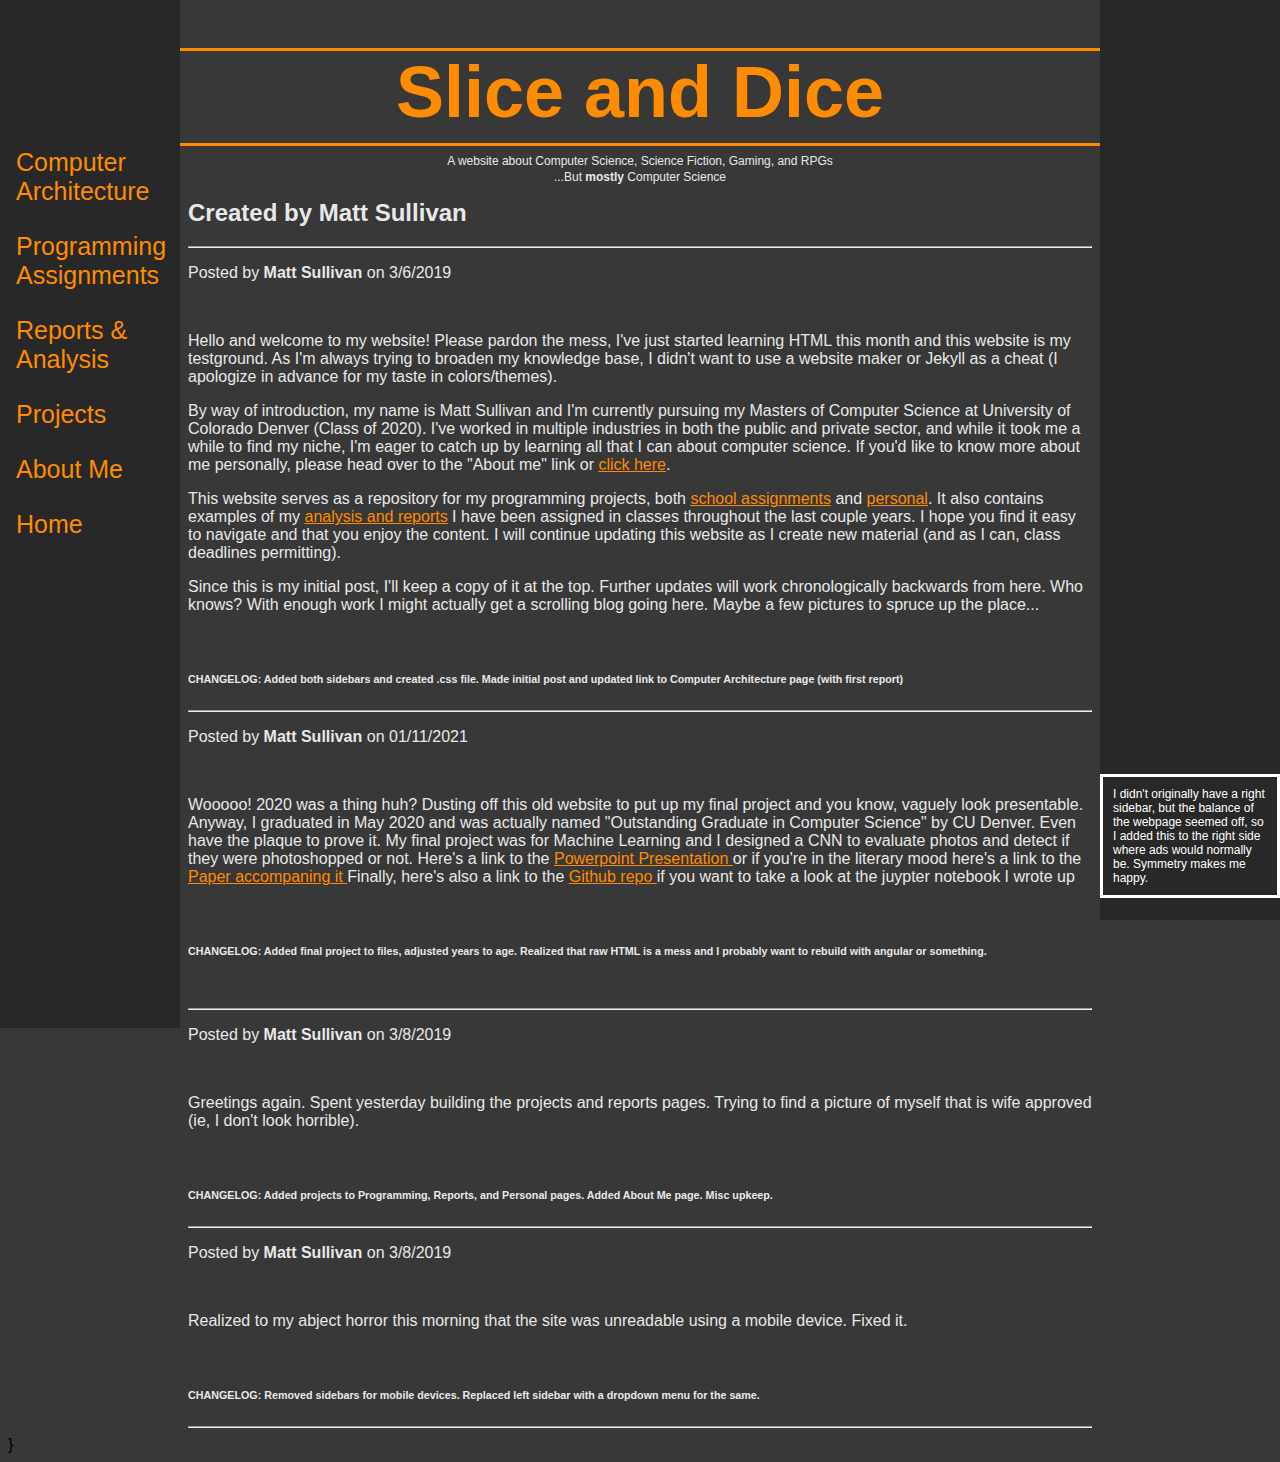
<file: index.html>
<!DOCTYPE html>
<html lang="en">
<head>
<script>
function open_menu(){
  document.getElementById("navbar").style.width = "200px";
}
function close_menu(){
  document.getElementById("navbar").style.width = "0"; 
}
</script>
<title>Matt Sullivan</title>
<meta charset="UTF-8">
<meta name="viewport" content="width=device-width, initial-scale=1">
</head>
<link rel="stylesheet" href="style.css">

<body>
<button class="menuButton" id="navbut" onclick="open_menu()">&#9776</button>
  <div class="title">
<h1>Slice and Dice</h1>
<p>A website about Computer Science, Science Fiction, Gaming, and RPGs</p>
<p>...But <b>mostly</b> Computer Science</p>
  </div>


  <div class="main">
  <h2> Created by Matt Sullivan</h2>
  <hr>
  <p>Posted by <b>Matt Sullivan</b> on 3/6/2019 </p>
  <br>
  <p> Hello and welcome to my website! Please pardon the mess, I've just started learning HTML this month
  and this website is my testground. As I'm always trying to broaden my knowledge base, I didn't want to use
  a website maker or Jekyll as a cheat (I apologize in advance for my taste in colors/themes).  </p>
  <p> By way of introduction, my name is Matt Sullivan and I'm currently pursuing my Masters of Computer Science at University of Colorado
  Denver (Class of 2020). I've worked in multiple industries in both the public and private sector, and while it took me
  a while to find my niche, I'm eager to catch up by learning all that I can about computer science.
  If you'd like to know more about me personally, please head over to the "About me" link or 
  <a href="aboutme.html"> click here</a>.</p>
  <p> This website serves as a repository for my programming projects, both <a href="schoolprogramming.html">school assignments</a>
  and <a href="personal.html">personal</a>. It also contains examples of my <a href="reports.html"> analysis and reports</a>
   I have been assigned in classes throughout the last couple years. I hope you find it easy to navigate and that you enjoy the content. I will
  continue updating this website as I create new material (and as I can, class deadlines permitting).  </p>
  <p> Since this is my initial post, I'll keep a copy of it at the top. Further updates will work chronologically
  backwards from here. Who knows? With enough work I might actually get a scrolling blog going here. Maybe
  a few pictures to spruce up the place...  </p>
  <br>
  <h6> CHANGELOG: Added both sidebars and created .css file. Made initial post and updated link to
  Computer Architecture page (with first report)</h6>
  <hr>
  <p>Posted by <b>Matt Sullivan</b> on 01/11/2021 </p>
  <br>
  <p> Wooooo! 2020 was a thing huh? Dusting off this old website to put up my final project and you know, vaguely look presentable.
  Anyway, I graduated in May 2020 and was actually named "Outstanding Graduate in Computer Science" by CU Denver. Even have the plaque to
  prove it. My final project was for Machine Learning and I designed a CNN to evaluate photos and detect if they were photoshopped or not.
  Here's a link to the <a href = "MachineLearningPresentation.pptx"> Powerpoint Presentation </a> or if you're in the literary mood
	  here's a link to the <a href = "SullivanProjectReportFinal.pdf"> Paper accompaning it </a> Finally, here's also a link to the
	  <a href = "https://github.com/matthewssullivan/Machine-Learning-Final-Project"> Github repo </a> if you want to take a look at the juypter notebook
	  I wrote up </p>
	  <br>
	  <h6> CHANGELOG: Added final project to files, adjusted years to age. Realized that raw HTML is a mess and I probably want to rebuild with angular or something.</h6>
	  <br>
	  <hr>
  <p>Posted by <b>Matt Sullivan</b> on 3/8/2019 </p>
  <br>
  <p> Greetings again. Spent yesterday building the projects and reports pages. Trying to find a picture
  of myself that is wife approved (ie, I don't look horrible).</p>
  <br>
  <h6> CHANGELOG: Added projects to Programming, Reports, and Personal pages. Added About Me page. Misc upkeep.</h6>
  <hr>
  <p>Posted by <b>Matt Sullivan</b> on 3/8/2019 </p>
  <br>
  <p> Realized to my abject horror this morning that the site was unreadable using a mobile device. Fixed it.</p>
  <br>
  <h6> CHANGELOG: Removed sidebars for mobile devices. Replaced left sidebar with a dropdown menu for the same.</h6>
  <hr>
  </div>
  <div class="navbar" id="navbar">
	<button class="closeButton" id="closeBut" onclick="close_menu()">&times; </button>
    <a href ="architecture.html">Computer Architecture</a> 
    <a href ="schoolprogramming.html">Programming Assignments</a>
    <a href ="reports.html">Reports &<br>Analysis</a>
    <a href="personalprojects.html">Projects</a>
    <a href="aboutme.html">About Me</a>
	<a href="index.html">Home</a>

	</div>
  <div class="rightbar">
    <p>I didn't originally have a right sidebar, but the balance of the webpage seemed off, so I added this to the right side where ads would normally be. Symmetry makes me happy.</p>
  </div>
}
	
</body>
</html>
</file>
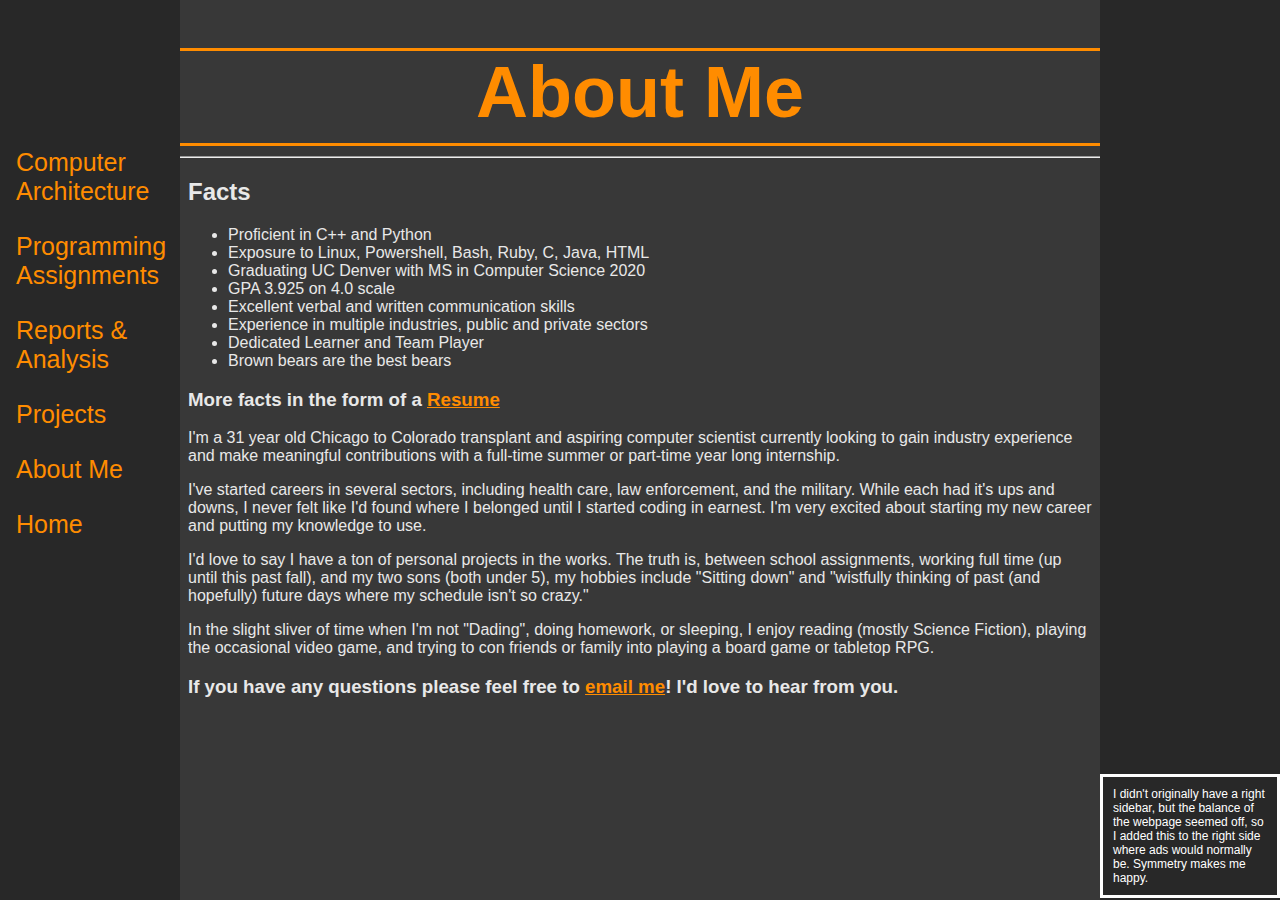
<file: aboutme.html>
<!DOCTYPE html>
<html lang="en">
<head>
<title>Matt Sullivan</title>
<script>
function open_menu(){
  document.getElementById("navbar").style.width = "200px";
}
function close_menu(){
  document.getElementById("navbar").style.width = "0"; 
}
</script>
<meta charset="UTF-8">
<meta name="viewport" content="width=device-width, initial-scale=1">
</head>
<link rel="stylesheet" href="style.css">

<body>
<button class="menuButton" id="navbut" onclick="open_menu()">&#9776</button>

  <div class="title">
<h1>About Me</h1>
<hr>
  </div>


  <div class="main">
    <h2>Facts</h2>
	<ul>
	  <li>Proficient in C++ and Python</li>
	  <li>Exposure to Linux, Powershell, Bash, Ruby, C, Java, HTML</li>
	  <li>Graduating UC Denver with MS in Computer Science 2020</li>
	  <li>GPA 3.925 on 4.0 scale</li>
	  <li>Excellent verbal and written communication skills</li>
	  <li>Experience in multiple industries, public and private sectors</li>
	  <li>Dedicated Learner and Team Player</li>
	  <li>Brown bears are the best bears</li>
	</ul>
	
	<h3>More facts in the form of a <a href="Matthew Sullivan Resume3-2019.pdf">Resume</a></h3>
	
	<p>I'm a 31 year old Chicago to Colorado transplant and aspiring computer scientist currently looking to gain industry experience and make
	meaningful contributions with a full-time summer or part-time year long internship.</p>
	<p>I've started careers in several sectors, including health care, law enforcement, and the military.
	While each had it's ups and downs, I never felt like I'd found where I belonged until I started coding 
	in earnest. I'm very excited about starting my new career and putting my knowledge to use.</p>
    <p> I'd love to say I have a ton of personal projects in the works. The truth is, between school assignments,
	working full time (up until this past fall), and my two sons (both under 5), my hobbies include "Sitting down"
	and "wistfully thinking of past (and hopefully) future days where my schedule isn't so crazy."</p>
	<p>In the slight sliver of time when I'm not "Dading", doing homework, or sleeping, I enjoy reading (mostly
	Science Fiction), playing the occasional video game, and trying to con friends or family into playing a
	board game or tabletop RPG.</p>
	
	<h3>If you have any questions please feel free to <a href="mailto:matthew.2.sullivan@gmail.com">email me</a>!
	I'd love to hear from you.</h3>
 
  </div>
  
  
  <div class="navbar" id="navbar">
  	<button class="closeButton" id="closeBut" onclick="close_menu()">&times; </button>
    <a href ="architecture.html">Computer Architecture</a> 
    <a href ="schoolprogramming.html">Programming Assignments</a>
    <a href ="reports.html">Reports &<br>Analysis</a>
    <a href="personalprojects.html">Projects</a>
    <a href="aboutme.html">About Me</a>
	<a href="index.html">Home</a>

	</div>
  <div class="rightbar">
    <p>I didn't originally have a right sidebar, but the balance of the webpage seemed off, so I added this to the right side where ads would normally be. Symmetry makes me happy.</p>
  </div>
    
</body>
</html>
</file>
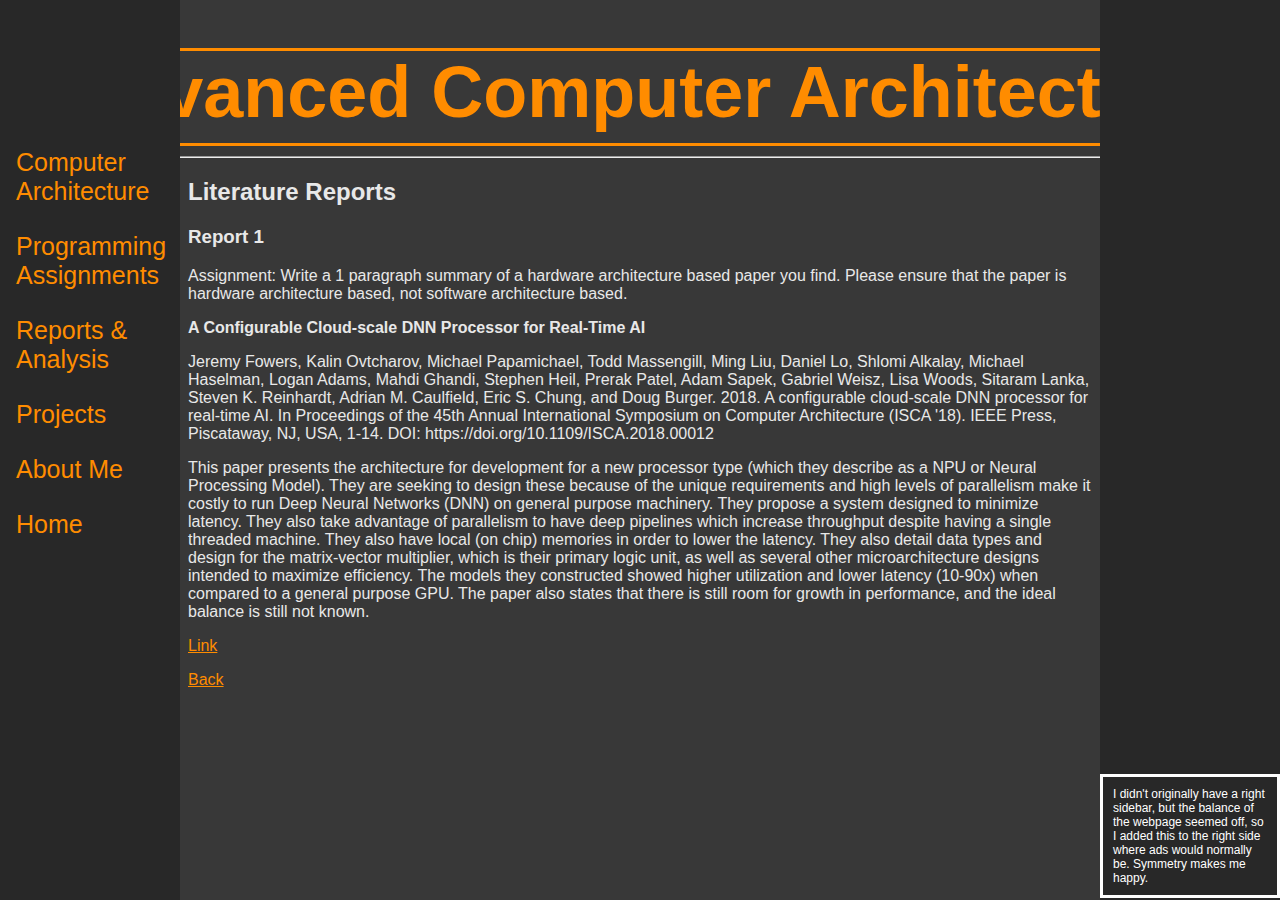
<file: architecture.html>
<!DOCTYPE html>
<html lang="en">
<head>
<title>Computer Architecture</title>
<script>
function open_menu(){
  document.getElementById("navbar").style.width = "200px";
}
function close_menu(){
  document.getElementById("navbar").style.width = "0"; 
}
</script>
<meta charset="UTF-8">
<meta name="viewport" content="width=device-width, initial-scale=1">
<style>
body {
  font-family: Arial, Helvetica, sans-serif;
}
</style>
</head>
<link rel="stylesheet" href="style.css">
<body>
<button class="menuButton" id="navbut" onclick="open_menu()">&#9776</button>

  <div class="title">
<h1>Advanced Computer Architecture</h1>
  <hr>
  </div>
 <div class="main">
  <h2> Literature Reports</h2>
  <h3> Report 1 </h3>
  <p> Assignment: Write a 1 paragraph summary of a hardware architecture based paper you find. Please ensure that the paper is hardware architecture based, not software architecture based.</p>
  <p> <b>A Configurable Cloud-scale DNN Processor for Real-Time AI</b></p>
  <p>Jeremy Fowers, Kalin Ovtcharov, Michael Papamichael, Todd Massengill, Ming Liu, Daniel Lo, Shlomi Alkalay, Michael Haselman, Logan Adams, Mahdi Ghandi, Stephen Heil, Prerak Patel, Adam Sapek, Gabriel Weisz, Lisa Woods, Sitaram Lanka, Steven K. Reinhardt, Adrian M. Caulfield, Eric S. Chung, and Doug Burger. 2018. A configurable cloud-scale DNN processor for real-time AI. In Proceedings of the 45th Annual International Symposium on Computer Architecture (ISCA '18). IEEE Press, Piscataway, NJ, USA, 1-14. DOI: https://doi.org/10.1109/ISCA.2018.00012 </p>
  <p>This paper presents the architecture for development for a new processor type (which they describe as a NPU or Neural Processing Model). They are seeking to design these because of the unique requirements and high levels of parallelism make it costly to run Deep Neural Networks (DNN) on general purpose machinery. They propose a system designed to minimize latency. They also take advantage of parallelism to have deep pipelines which increase throughput despite having a single threaded machine. They also have local (on chip) memories in order to lower the latency. They also detail data types and design for the matrix-vector multiplier, which is their primary logic unit, as well as several other microarchitecture designs intended to maximize efficiency.  The models they constructed showed higher utilization and lower latency (10-90x) when compared to a general purpose GPU. The paper also states that there is still room for growth in performance, and the ideal balance is still not known. </p>
  <p><a href="https://dl.acm.org/citation.cfm?id=3276541">Link</a> </p>
  
  <p><a href="index.html">Back</a></p>
  </div>
  <div class="navbar" id="navbar">
  	<button class="closeButton" id="closeBut" onclick="close_menu()">&times; </button>
    <a href ="architecture.html">Computer Architecture</a> 
    <a href ="schoolprogramming.html">Programming Assignments</a>
    <a href ="reports.html">Reports &<br>Analysis</a>
    <a href="personalprojects.html">Projects</a>
    <a href="aboutme.html">About Me</a>
	<a href="index.html">Home</a>
  </div>
  <div class="rightbar">
    <p>I didn't originally have a right sidebar, but the balance of the webpage seemed off, so I added this to the right side where ads would normally be. Symmetry makes me happy.</p>
  </div>
</body>
</html>
</file>
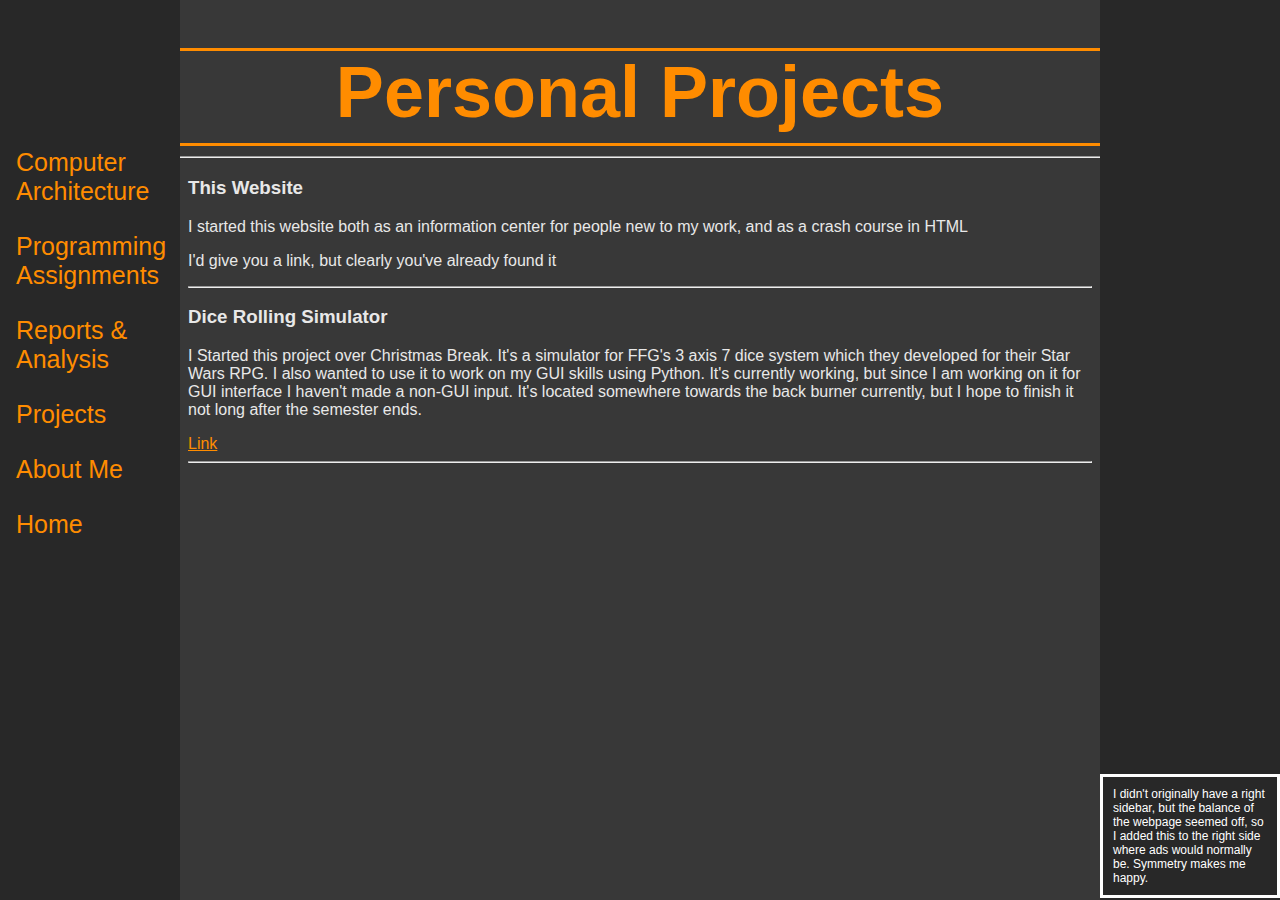
<file: personalprojects.html>
<!DOCTYPE html>
<html lang="en">
<head>
<title>Matt Sullivan</title>
<script>
function open_menu(){
  document.getElementById("navbar").style.width = "200px";
}
function close_menu(){
  document.getElementById("navbar").style.width = "0"; 
}
</script>
<meta charset="UTF-8">
<meta name="viewport" content="width=device-width, initial-scale=1">
</head>
<link rel="stylesheet" href="style.css">

<body>
<button class="menuButton" id="navbut" onclick="open_menu()">&#9776</button>
  <div class="title">
<h1>Personal Projects</h1>
  <hr>
  </div>


  <div class="main">
     <h3>This Website</h3>
		<p> I started this website both as an information center for people new to my work, and as a crash
		course in HTML</p>
		<p> I'd give you a link, but clearly you've already found it</p>
	<hr>
	
	<h3>Dice Rolling Simulator</h3>
	  <p> I Started this project over Christmas Break. It's a simulator for FFG's 3 axis 7 dice system which
	  they developed for their Star Wars RPG. I also wanted to use it to work on my GUI skills using Python. It's
	  currently working, but since I am working on it for GUI interface I haven't made a non-GUI input. It's located
	  somewhere towards the back burner currently, but I hope to finish it not long after the semester ends.</p>
 		<a href= "https://github.com/matthewssullivan/StarWarsDice">Link</a>
	  <hr>
  </div>
  
  
  <div class="navbar" id="navbar">
  	<button class="closeButton" id="closeBut" onclick="close_menu()">&times; </button>
    <a href ="architecture.html">Computer Architecture</a> 
    <a href ="schoolprogramming.html">Programming Assignments</a>
    <a href ="reports.html">Reports &<br>Analysis</a>
    <a href="personalprojects.html">Projects</a>
    <a href="aboutme.html">About Me</a>
	<a href="index.html">Home</a>

	</div>
  <div class="rightbar">
    <p>I didn't originally have a right sidebar, but the balance of the webpage seemed off, so I added this to the right side where ads would normally be. Symmetry makes me happy.</p>
  </div>
    
</body>
</html>
</file>
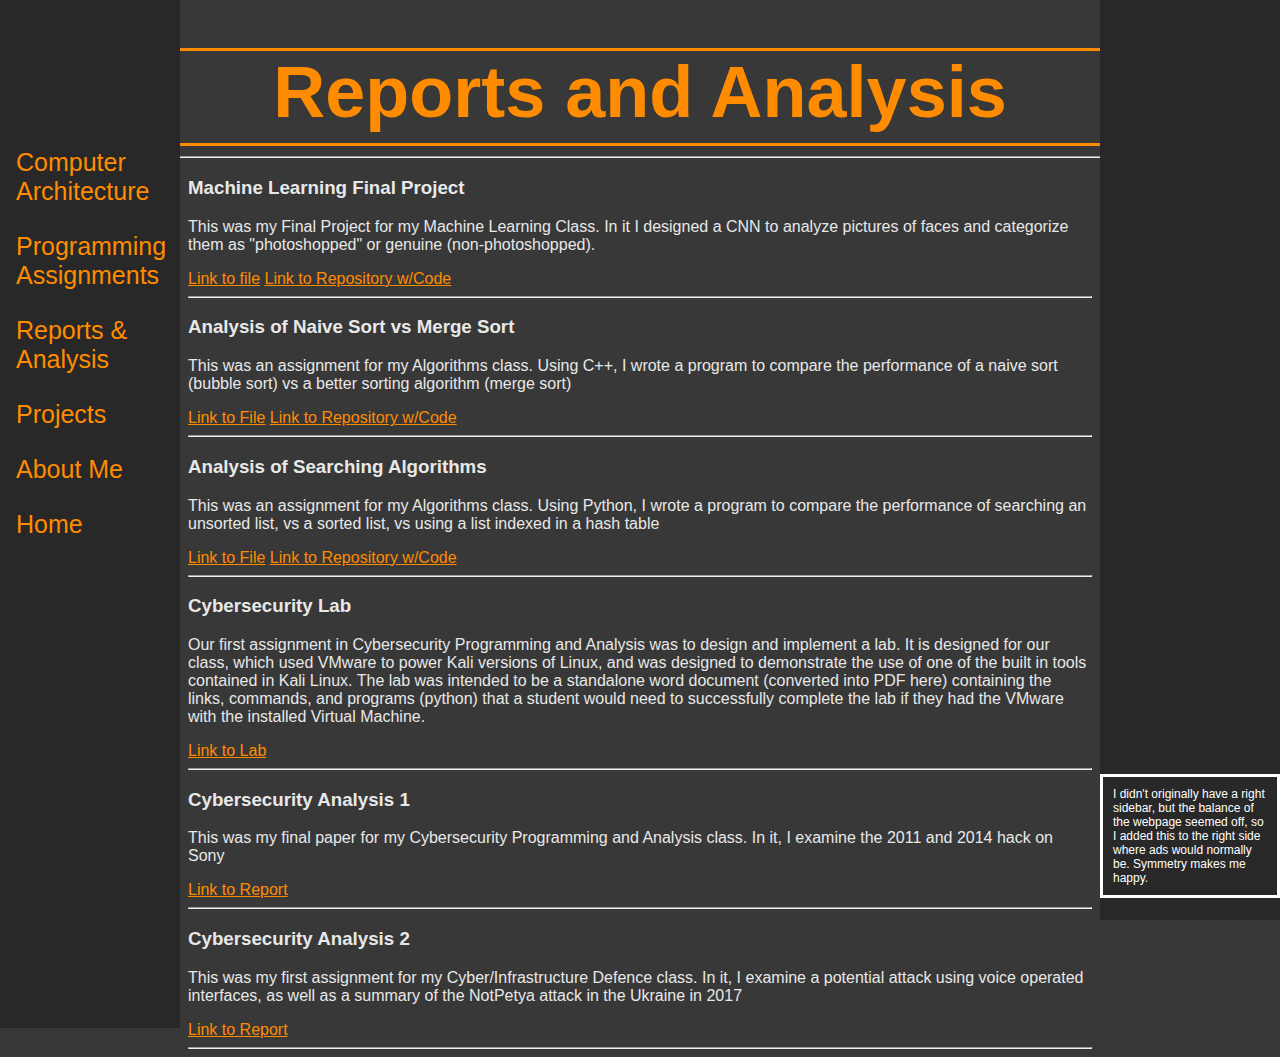
<file: reports.html>
<!DOCTYPE html>
<html lang="en">
<head>
<title>Matt Sullivan</title>
<script>
function open_menu(){
  document.getElementById("navbar").style.width = "200px";
}
function close_menu(){
  document.getElementById("navbar").style.width = "0"; 
}
</script>
<meta charset="UTF-8">
<meta name="viewport" content="width=device-width, initial-scale=1">
</head>
<link rel="stylesheet" href="style.css">

<body>
<button class="menuButton" id="navbut" onclick="open_menu()">&#9776</button>

  <div class="title">
<h1>Reports and Analysis</h1>
	<hr>
  </div>


  <div class="main">
	  <h3> Machine Learning Final Project</h3>
	  <p> This was my Final Project for my Machine Learning Class. In it I designed a CNN to analyze pictures of faces and categorize them as "photoshopped" or genuine (non-photoshopped).</p>
	  <a href "SullivanProjectReportFinal.pdf">Link to file</a>
	  <a href = "https://github.com/matthewssullivan/Machine-Learning-Final-Project"> Link to Repository w/Code</a>
	  <hr>
     <h3>Analysis of Naive Sort vs Merge Sort</h3>
		<p> This was an assignment for my Algorithms class. Using C++, I wrote a program to compare the performance
		of a naive sort (bubble sort) vs a better sorting algorithm (merge sort)</p>
		<a href= "SortAnalysis.pdf">Link to File</a>
		<a href = "https://github.com/matthewssullivan/algorithm-sorting-analysis">Link to Repository w/Code</a>
	<hr>
	<h3>Analysis of Searching Algorithms</h3>
		<p> This was an assignment for my Algorithms class. Using Python, I wrote a program to compare the performance
		of searching an unsorted list, vs a sorted list, vs using a list indexed in a hash table</p>
		<a href= "SearchAnalysis.pdf">Link to File</a>
		<a href = "https://github.com/matthewssullivan/algorithm-searching-analysis">Link to Repository w/Code</a>
	<hr>
	<h3>Cybersecurity Lab</h3>
		<p> Our first assignment in Cybersecurity Programming and Analysis was to design and implement a lab. It
		is designed for our class, which used VMware to power Kali versions of Linux, and was designed to demonstrate
		the use of one of the built in tools contained in Kali Linux. The lab was intended to be a standalone word document
		(converted into PDF here) containing the links, commands, and programs (python) that a student would need to
		successfully complete the lab if they had the VMware with the installed Virtual Machine.</p>
		<a href= "CyberSecurityLab.pdf">Link to Lab</a>
	<hr>
		<h3>Cybersecurity Analysis 1</h3>
		<p> This was my final paper for my Cybersecurity Programming and Analysis class. In it, I examine the
		2011 and 2014 hack on Sony</p>
		<a href= "CSCI5742-Case Study.pdf">Link to Report</a>
	<hr>
		<h3>Cybersecurity Analysis 2</h3>
		<p> This was my first assignment for my Cyber/Infrastructure Defence class. In it, I examine a potential attack
		using voice operated interfaces, as well as a summary of the NotPetya attack in the Ukraine in 2017</p>
		<a href= "CSCI5743SurveyOfAttacks.pdf">Link to Report</a>
	<hr>
 
  </div>
  
  
  <div class="navbar" id="navbar">
    <button class="closeButton" id="closeBut" onclick="close_menu()">&times; </button>
    <a href ="architecture.html">Computer Architecture</a> 
    <a href ="schoolprogramming.html">Programming Assignments</a>
    <a href ="reports.html">Reports &<br>Analysis</a>
    <a href="personalprojects.html">Projects</a>
    <a href="aboutme.html">About Me</a>
	<a href="index.html">Home</a>

	</div>
  <div class="rightbar">
    <p>I didn't originally have a right sidebar, but the balance of the webpage seemed off, so I added this to the right side where ads would normally be. Symmetry makes me happy.</p>
  </div>
    
</body>
</html>
</file>
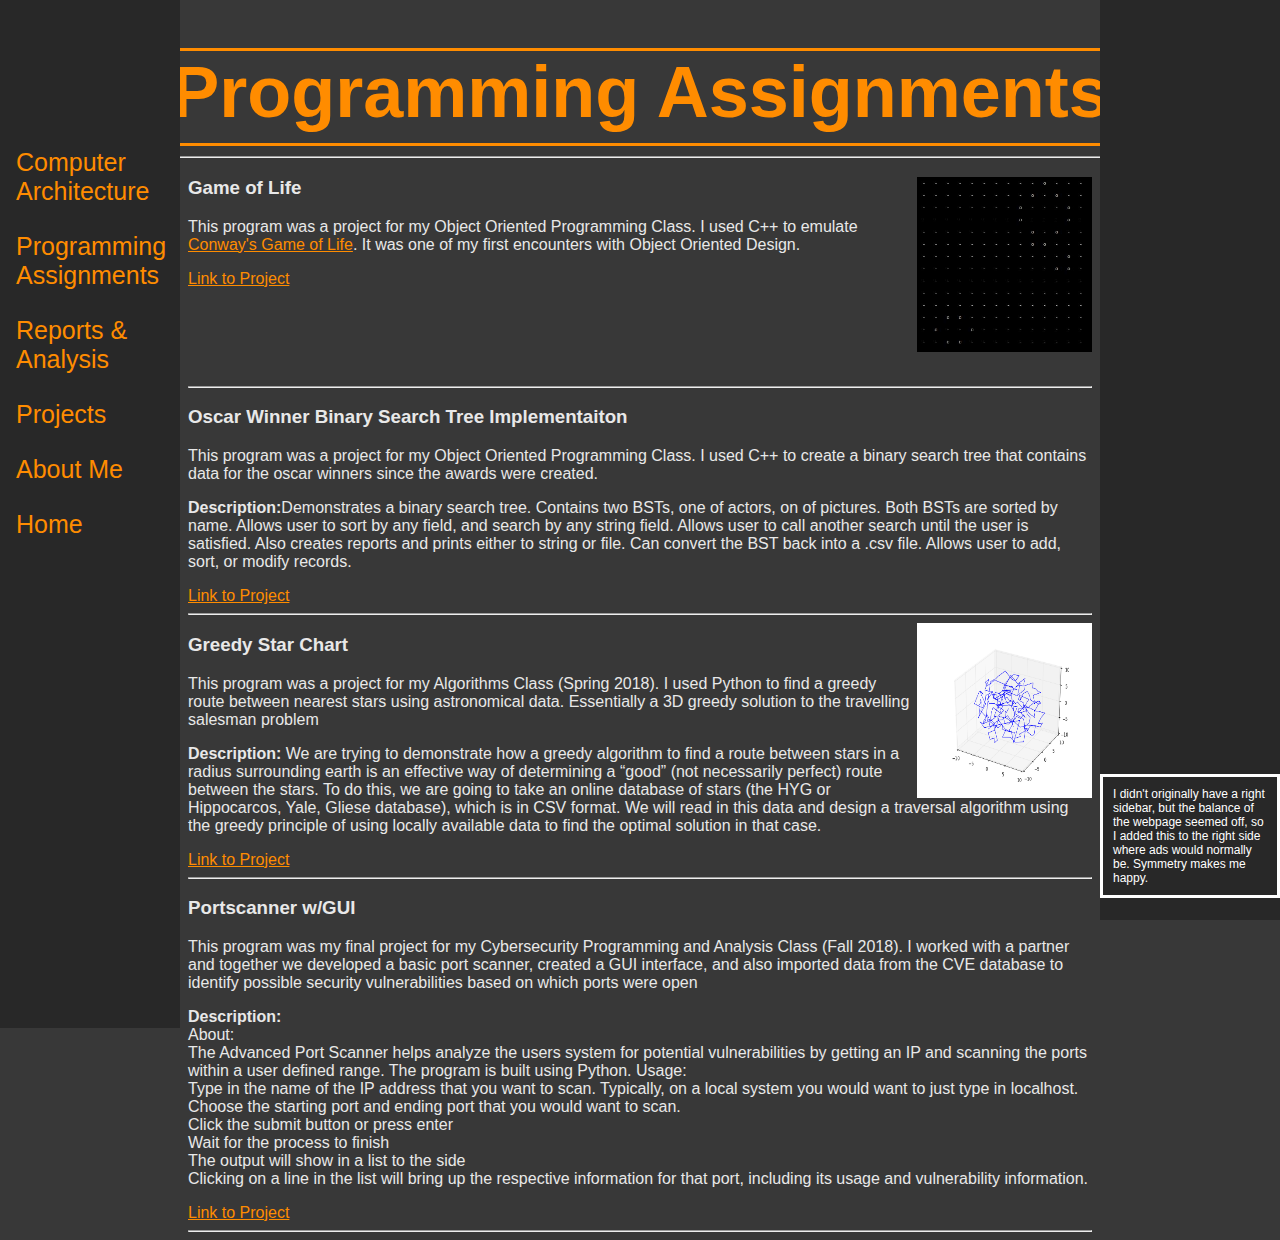
<file: schoolprogramming.html>
<!DOCTYPE html>
<html lang="en">
<head>
<title>Matt Sullivan</title>
<script>
function open_menu(){
  document.getElementById("navbar").style.width = "200px";
}
function close_menu(){
  document.getElementById("navbar").style.width = "0"; 
}
</script>
<meta charset="UTF-8">
<meta name="viewport" content="width=device-width, initial-scale=1">
</head>
<link rel="stylesheet" href="style.css">

<body>
<button class="menuButton" id="navbut" onclick="open_menu()">&#9776</button>

  <div class="title">
<h1>Programming Assignments</h1>
  </div>

<hr>
  <div class="main">
	<img src="gameOfLife.jpeg" alt ="Game of Life" style="float:right;width:175px;height:175px"> 
		<h3>Game of Life</h3>
			<p> This program was a project for my Object Oriented Programming Class. I used C++ to emulate 
			<a href="https://en.wikipedia.org/wiki/Conway%27s_Game_of_Life">Conway's Game of Life</a>. It was one
			of my first encounters with Object Oriented Design.</p>


			<a href = "https://github.com/matthewssullivan/GameOfLife">Link to Project</a>

		<br>
		<br>
		<br>
		<br>
		<br>
		<br>
		<hr>
   <h3>Oscar Winner Binary Search Tree Implementaiton</h3>
		<p> This program was a project for my Object Oriented Programming Class. I used C++ to create a binary
	 search tree that contains data for the oscar winners since the awards were created.</p>
		<p><b>Description:</b>Demonstrates a binary search tree. Contains two BSTs, one of actors, on of pictures. Both BSTs are 
		sorted by name. Allows user to sort by any field, and search by any string field. Allows user to call 
		another search until the user is satisfied. Also creates reports and prints either to string or file. 
		Can convert the BST back into a .csv file. Allows user to add, sort, or modify records. </p>
		<a href = "https://github.com/matthewssullivan/oscar-nomination-project">Link to Project</a>
	<hr>
	<img src="starmap.png" alt ="Star Map" style="float:right;width:175px;height:175px;vertical-align:text-top">
   <h3>Greedy Star Chart</h3>
     <p> This program was a project for my Algorithms Class (Spring 2018). I used Python to find a greedy
	 route between nearest stars using astronomical data. Essentially a 3D greedy solution to the travelling
	 salesman problem</p>
     <p><b>Description:</b> We are trying to demonstrate how a greedy algorithm to find a route between stars in a
	radius surrounding earth is an effective way of determining a “good” (not necessarily perfect) route
	between the stars. To do this, we are going to take an online database of stars (the HYG or
	Hippocarcos, Yale, Gliese database), which is in CSV format. We will read in this data and design a
	traversal algorithm using the greedy principle of using locally available data to find the optimal
	solution in that case. </p>
	 <a href = https://github.com/matthewssullivan/greedy-star-route>Link to Project</a>
	<hr>
	<h3>Portscanner w/GUI</h3>
		<p> This program was my final project for my Cybersecurity Programming and Analysis Class (Fall 2018).
		I worked with a partner and together we developed a basic port scanner, created a GUI interface, and also
		imported data from the CVE database to identify possible security vulnerabilities based on which ports were open</p>
		<p><b>Description:</b>
		<br>About:<br>
	The Advanced Port Scanner helps analyze the users system for potential vulnerabilities by getting an IP and scanning the ports within a user defined range. The program is built using Python.

	Usage:<br>
	Type in the name of the IP address that you want to scan. Typically, on a local system you would want to just type in localhost.
	Choose the starting port and ending port that you would want to scan.<br>
	Click the submit button or press enter<br>
	Wait for the process to finish<br>
	The output will show in a list to the side<br>
	Clicking on a line in the list will bring up the respective information for that port, including its usage and vulnerability information. </p>
		<a href = "https://github.com/matthewssullivan/CybersecurityFinalProject">Link to Project</a>
	<hr>
	 </div>

  
  <div class="navbar" id="navbar">
  	<button class="closeButton" id="closeBut" onclick="close_menu()">&times; </button>
    <a href ="architecture.html">Computer Architecture</a> 
    <a href ="schoolprogramming.html">Programming Assignments</a>
    <a href ="reports.html">Reports &<br>Analysis</a>
    <a href="personalprojects.html">Projects</a>
    <a href="aboutme.html">About Me</a>
	<a href="index.html">Home</a>

	</div>
  <div class="rightbar">
    <p>I didn't originally have a right sidebar, but the balance of the webpage seemed off, so I added this to the right side where ads would normally be. Symmetry makes me happy.</p>
  </div>
    
</body>
</html>
</file>
<file: style.css>
body {
 font-family: Arial, Helvetica, sans-serif;
 background: #383838;
}

body button{
	top:10px;
	left:10px;
	height:40px;
	width:40px;
	font-size:28px;
	background-color:#282828;
	color:darkorange;
}
.title h1 {
 color: darkorange;
 font-size: 72px;
 text-align: center;
 border-style: solid;
 border-color: darkorange;
 margin-bottom:10px;
 padding-bottom:10px;
}

.menuButton {
	display:none;
}

.title p {
	font-size:12px;
	color: #E8E8E8;
	text-align: center;
	line-height: 10%;
	margin:15px;
	padding:0px;
}

.navbar {
	height: 100%;
	width: 180px;
	position: fixed;
	z-index: 1;
	top:0;
	left:0;
	background-color: #282828;
	overflow-x:hidden;
	padding-top: 10%;
}

.navbar a {
	padding: 20px 8px 6px 16px;
	text-decoration: none;
	color: darkorange;
	font-size: 25px;
	display:block;
}

.navbar a:hover {
	color: #f1f1f1;
}

.navbar button{
	display:none;
	position:absolute;
	top:10px;
	right:10px;
	height:40px;
	width:40px;
	font-size:32px;
	background-color:#282828;
	color:darkorange;
}

.rightbar {
	height: 100%;
	width: 180px;
	position: fixed;
	z-index: 1;
	top:0;
	right:0;
	background-color: #282828;
	overflow-x:hidden;
	padding-top: 20px;
}
.rightbar p {
	padding: 10px 10px 10px 10px;
	position: absolute;
	bottom: 10px;
	border-style: solid;
	border-color: white;
    font-size: 12px;
	color: white;
}

.main {
  margin-left: 180px;
  margin-right: 180px;
  color: #E8E8E8;
}

.main a {
	color: darkorange;
}
.main a:visited{
	color: darkorange;
}

 @media only screen and (max-width: 700px) {
.title h1{
  font-size:30px;
}
.menuButton{
	display: block;
}
.rightbar{
  display: none;
  }
  
.navbar{
	width:0;
  }
.navbar a {
	  word-wrap:break-word;
  }
.navbar button {
  display:inline;
}
.main {
	margin-left:0%;
	margin-right:0%;
}
}
@media only screen and (min-width:700px){
.navbar{
	width:180px;
}
}
</file>
